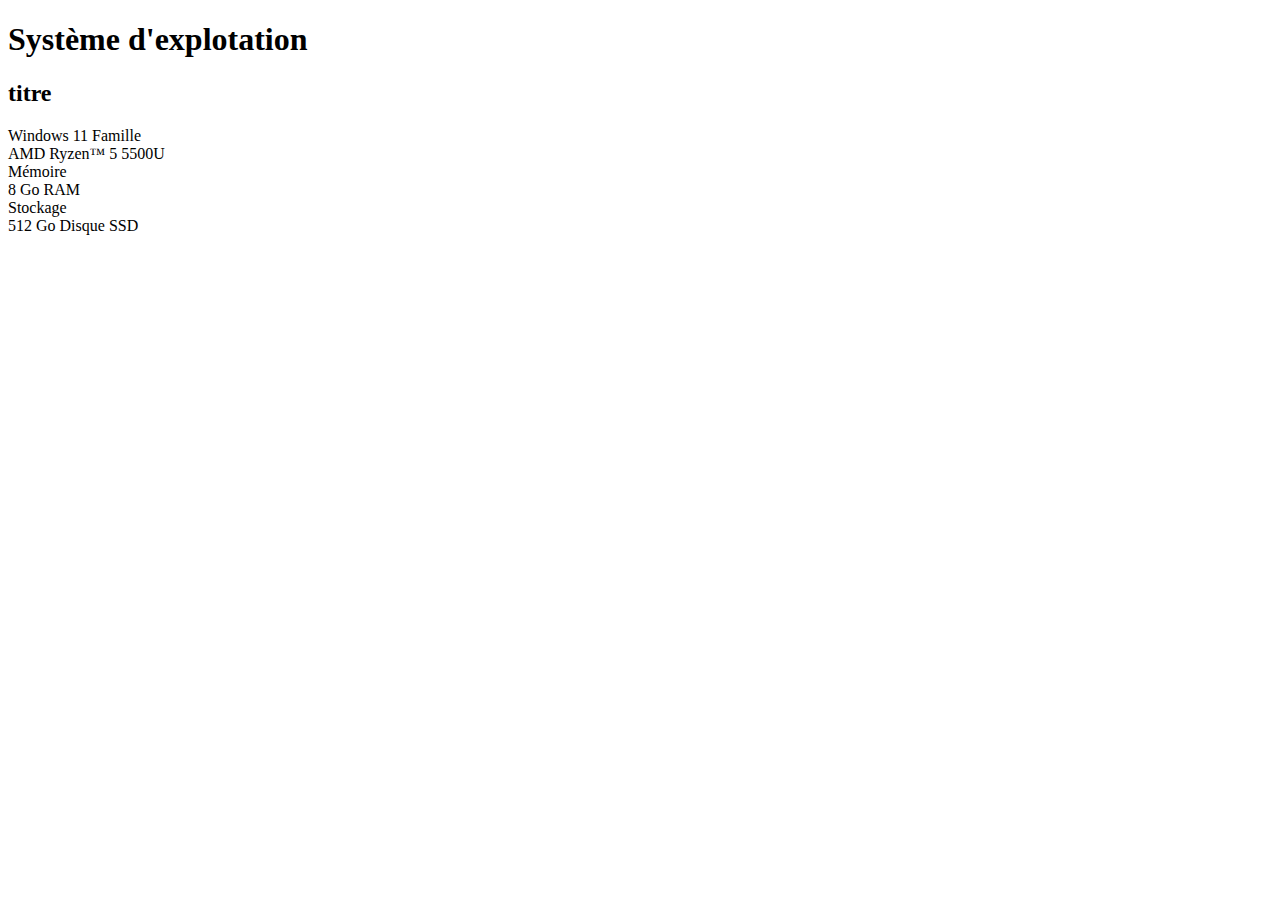
<file: index.html>
<!DOCTYPE html>
<html lang="en">
<head>
    <meta charset="UTF-8">
    <meta name="viewport" content="width=device-width, initial-scale=1.0">
    <title>PC Gamer Specs:</title>
    
</head>
<body>
    
    <header>
       <h1>Système d'explotation</h1>
    </header>
    <main>
        <section>
            <h2>
                titre
            </h2>
    <p>
                    
        Windows 11 Famille<br>

        AMD Ryzen™ 5 5500U<br>


        Mémoire<br>
        8 Go RAM<br>
        Stockage<br>
        512 Go Disque SSD
    </p>

        </section>
    </main>


</body>
</html>
</file>
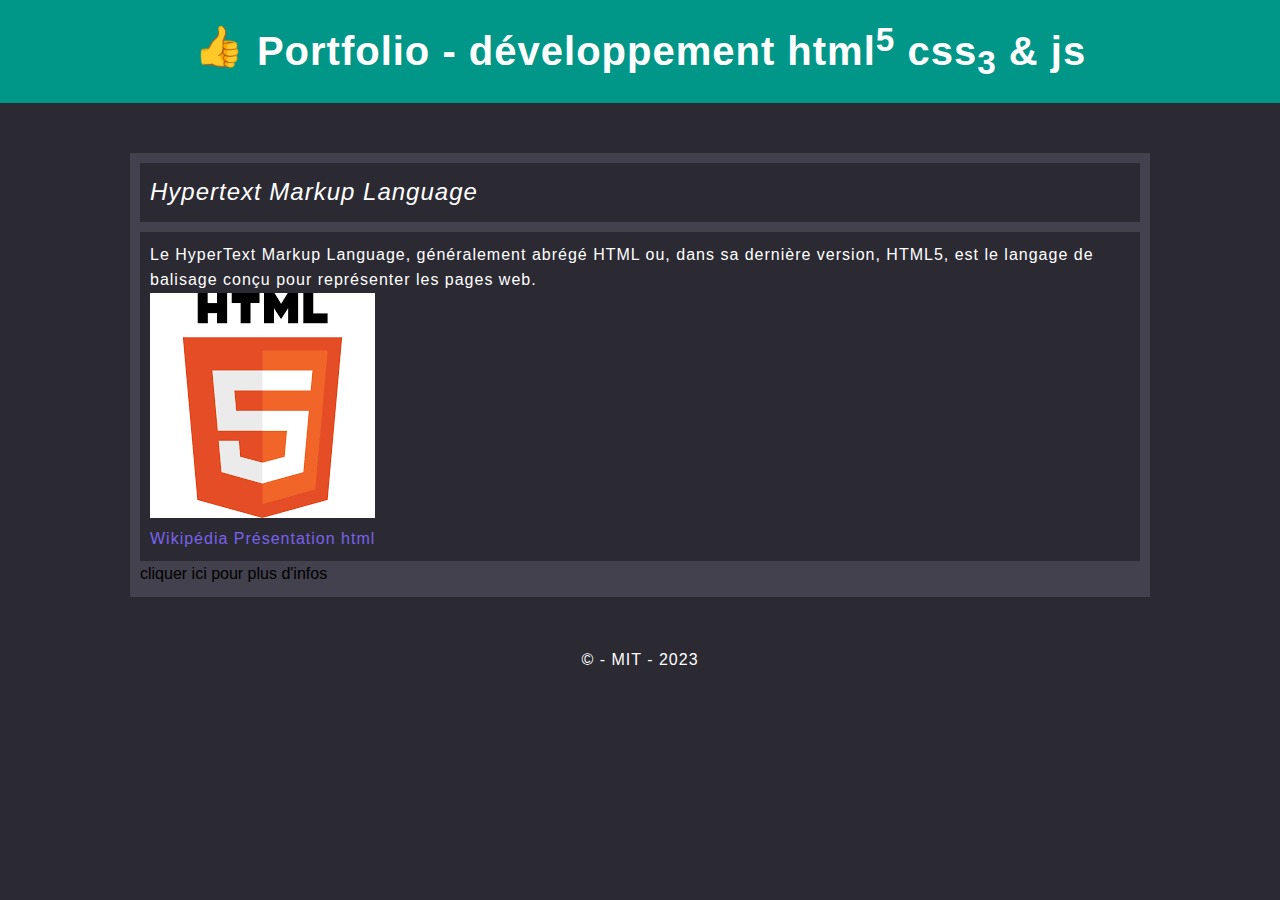
<file: projet-sio-2324-master/index.html>
<!DOCTYPE html><!--doctype html 5-->
<html lang="fr"> <!-- balise html de base -->
<head>
    <meta charset="UTF-8"> <!-- l'encodage des caractère -->
    <meta http-equiv="X-UA-Compatible" content="ie=edge">
    <meta name="viewport" content="width=device-width, initial-scale=1.0">
    <!--affichage tablette phoner-->
    <meta name="description" content="Document html démo">
     <!--  ici on affiche la balise link -->
     <link rel="shortcut icon" href="./favicon/logo.png" type="image/x-icon">
     <link rel="stylesheet" href="./css/main.css">
    <title>Portfolio - développement</title>
</head>
<body>
  <header>
      <h1>
          
      <span aria-hidden="true">&#128077;</span> Portfolio - développement html<sup>5</sup>
            css<sub>3</sub> &amp; js
      </h1>
  </header>
  <main>
      <section>
            <h2>
                  <em>Hypertext Markup Language</em>
            </h2>
      
            <p>
            Le HyperText Markup Language, généralement abrégé HTML ou, 
            dans sa dernière version, HTML5, 
            est le langage de balisage conçu pour représenter les pages web. <br>
            <img 
            src="./asset/logo.png" 
            alt="logo html 5" loading="lazy">
            <br>
      
            <a 
                  href="https://fr.wikipedia.org/wiki/Hypertext_Markup_Language"
                  target="blank"
                  >Wikipédia</a>
                  <a href="./pres.html">Présentation html</a>
                  
            </p>
            <button>
                 cliquer ici pour plus d'infos
            </button>
      </section>
      
  </main>
  <footer>
        <p>
            &copy; - MIT - 2023
        </p>
  </footer>
</body>
</html>
</file>
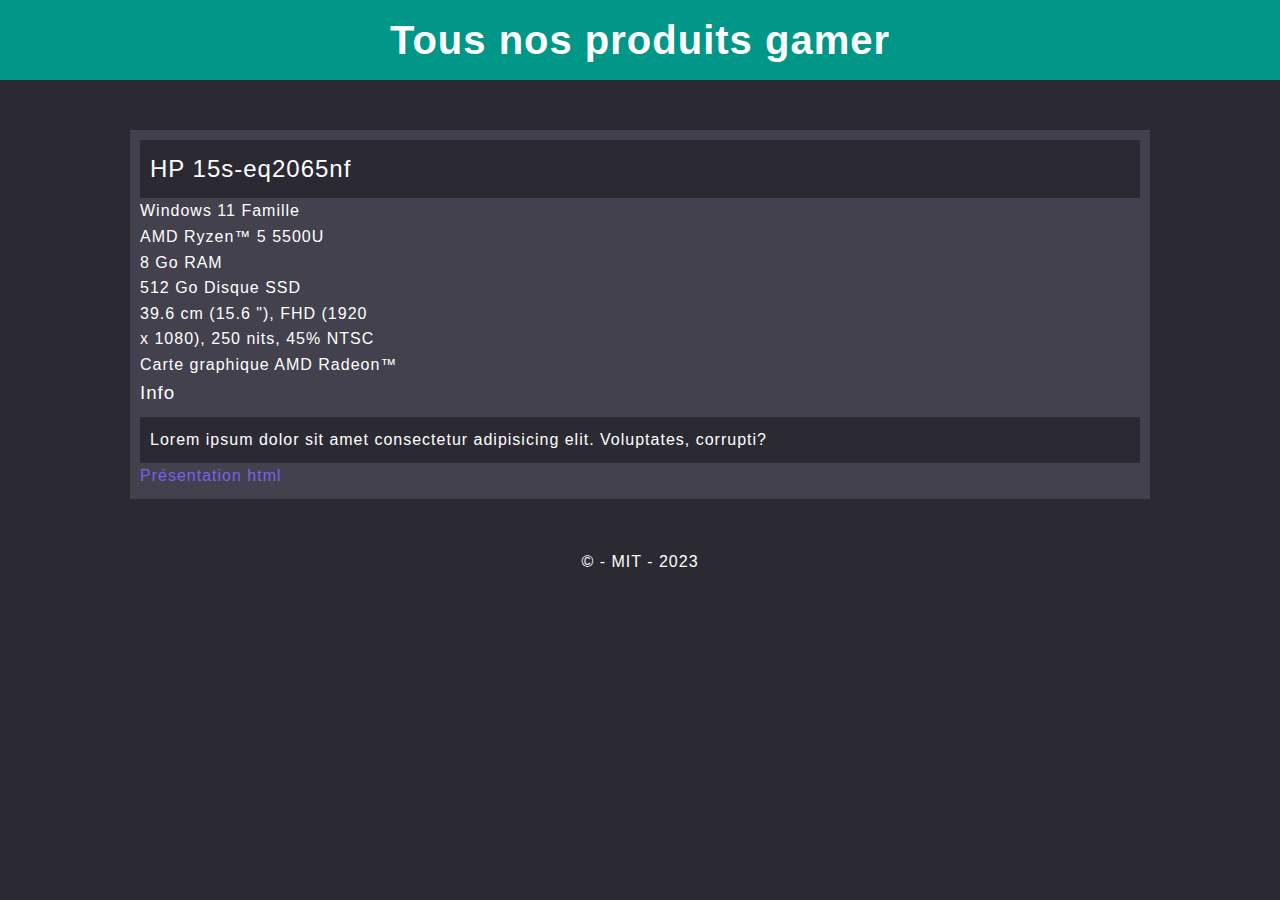
<file: projet-sio-2324-master/pres.html>
<!DOCTYPE html>
<html lang="fr">
<head>
    <meta charset="UTF-8">
    <meta http-equiv="X-UA-Compatible" content="ie=edge">
    <meta name="viewport" content="width=device-width, initial-scale=1.0">
    <meta name="description" content="">
    <link rel="shortcut icon" href="favicon.ico" type="image/x-icon">
    <link rel="stylesheet" href="./css/main.css">
    <!-- ajouter des balises -->
    <title>Produts pc gamer</title>
</head>
<body>
    <header>
        <h1>
            Tous nos produits gamer
        </h1>
    </header>
    <section>
        <h2>HP 15s-eq2065nf</h2>
        
            
            <ul>
                <li>Windows 11 Famille</li>
                <li>AMD Ryzen™ 5 5500U</li>
                <li>8 Go RAM</li>
                <li>512 Go Disque SSD</li>
                <li>39.6 cm (15.6 "), FHD (1920</li>
                <li>x 1080), 250 nits, 45% NTSC</li>
                <li>Carte graphique AMD Radeon™</li>
                <li>
                    <h3>
                        Info
                    </h3>
                    <p>
                        Lorem ipsum dolor sit amet consectetur adipisicing elit. Voluptates, corrupti?
                    </p>
                    <a href="./index.html">Présentation html</a>
                </li>
            </ul>
        
    </section>
  <!--   <section> ctrl+alt+a
        <h2>titre</h2>
      
    </section> -->
    <!-- ajouter des balises -->
    <footer>
        <p>
            &copy; - MIT - 2023
        </p>
    </footer>
</body>
</html>
</file>
<file: projet-sio-2324-master/css/main.css>
/* reset : mettre à 0 toutes les propriété du navigateur */
html{
    font-size: 62.5%; 
    /* 
    taille de la police de caractère
    62.5% * 16 = 10.00rem = root em
    */
}
body{
    font: 1.6rem sans-serif; /* taille + police 1.6rem */
    margin: 0;
    letter-spacing: 0.1rem; /* 1px */
    line-height: 1.6; /* 16px */
    background-color: #2b2a33;
    color: #fff;
}
h1,h2,h3,p,ul{ /* contexte de balises ayant les mêmes props */
    margin: 0;
    padding: 0;
    font-weight: normal;
    list-style: none;
}
button{
    padding: 0;
    background-color: transparent;
    font-size: inherit;
    border: 0;
}
a{
    text-decoration: none;
    color: rgb(121, 98, 235);
    
}
/* theme css */

header > h1{
    background-color: rgba(0, 150, 136,1.0);
    text-align: center;
    line-height: 8rem;
    font-weight:bolder;
    font-size: 4rem;
    color: #fff;
}
header > h1 span{
    vertical-align: 0.5rem; /* 5px */
}
section{
    max-width: 100rem; /* 1200px */
    margin: 5rem auto;
    background-color: #42414d;
    padding: 1rem;
}
section h2, 
section p{
  background-color: #2b2a33;
  color: inherit;
  padding: 1rem; 
}
section p{
    margin-top: 1rem;
}
footer *{
    text-align: center;
}
</file>
